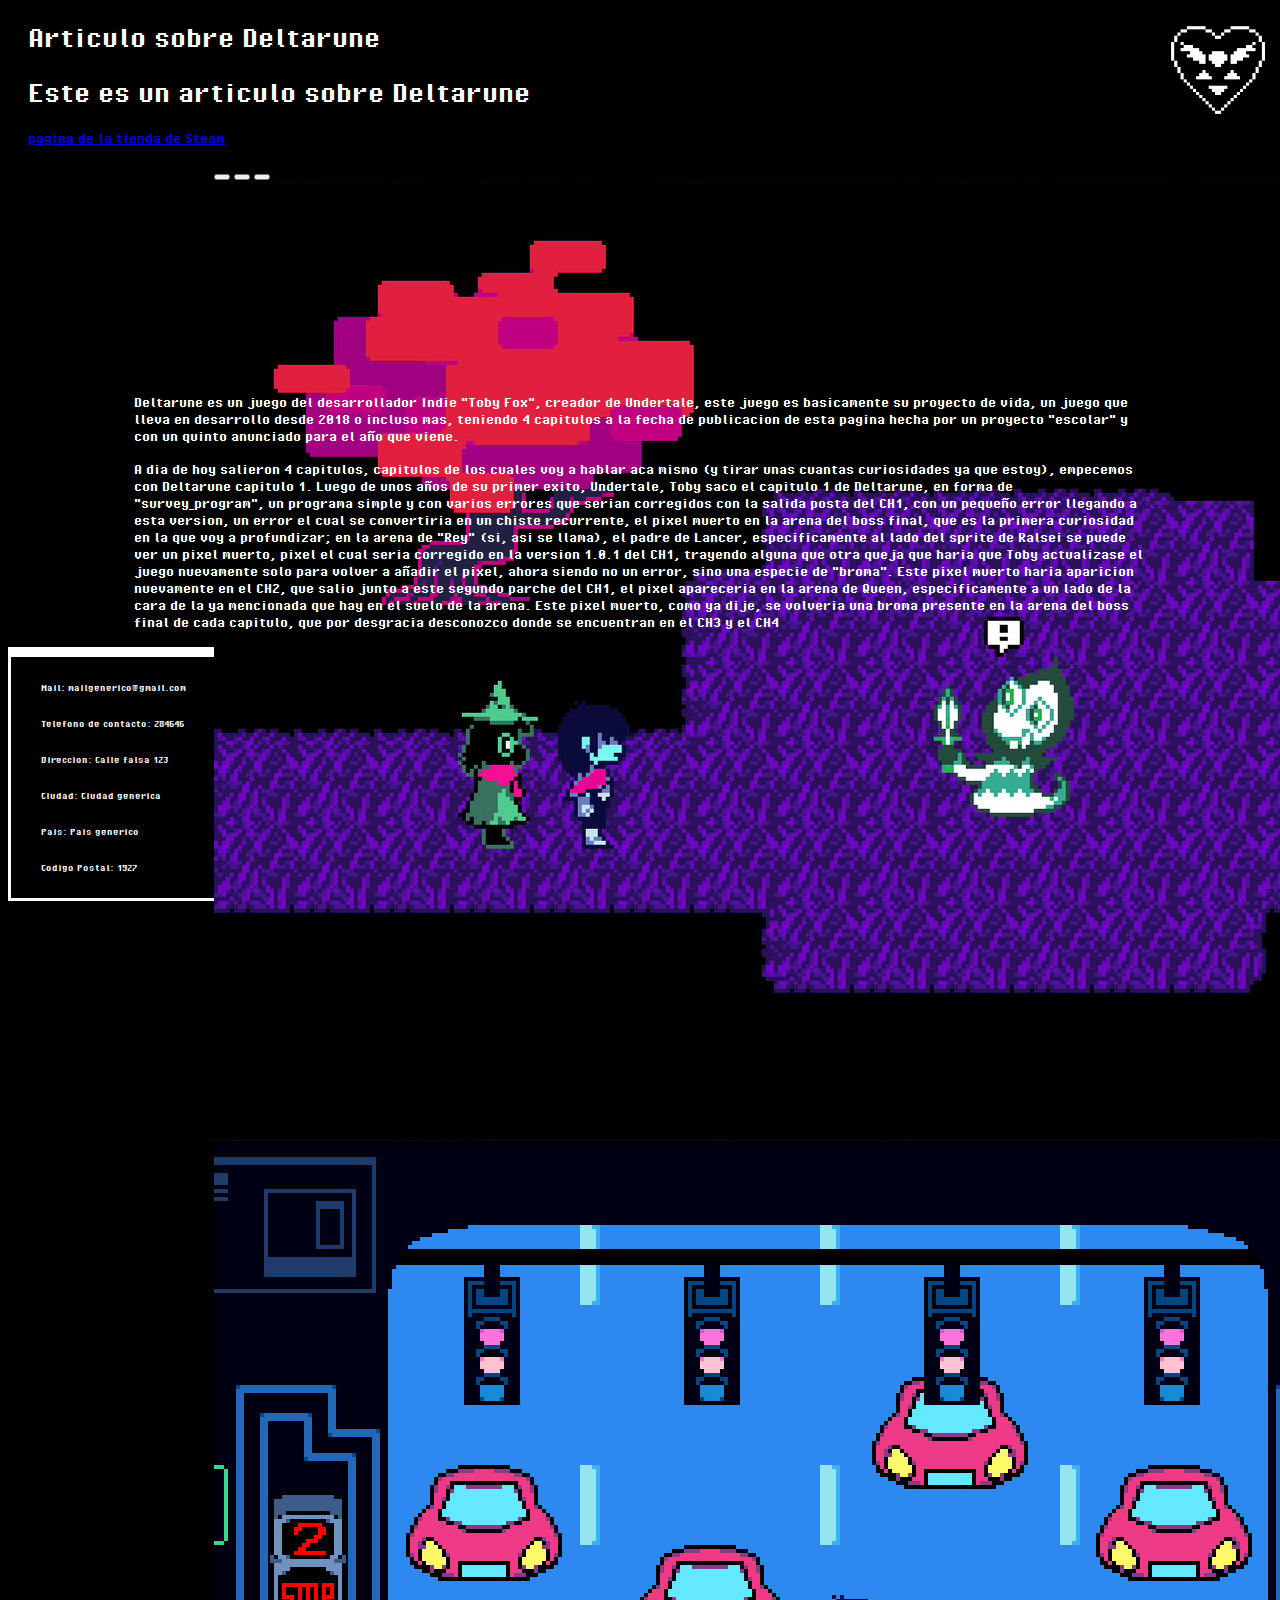
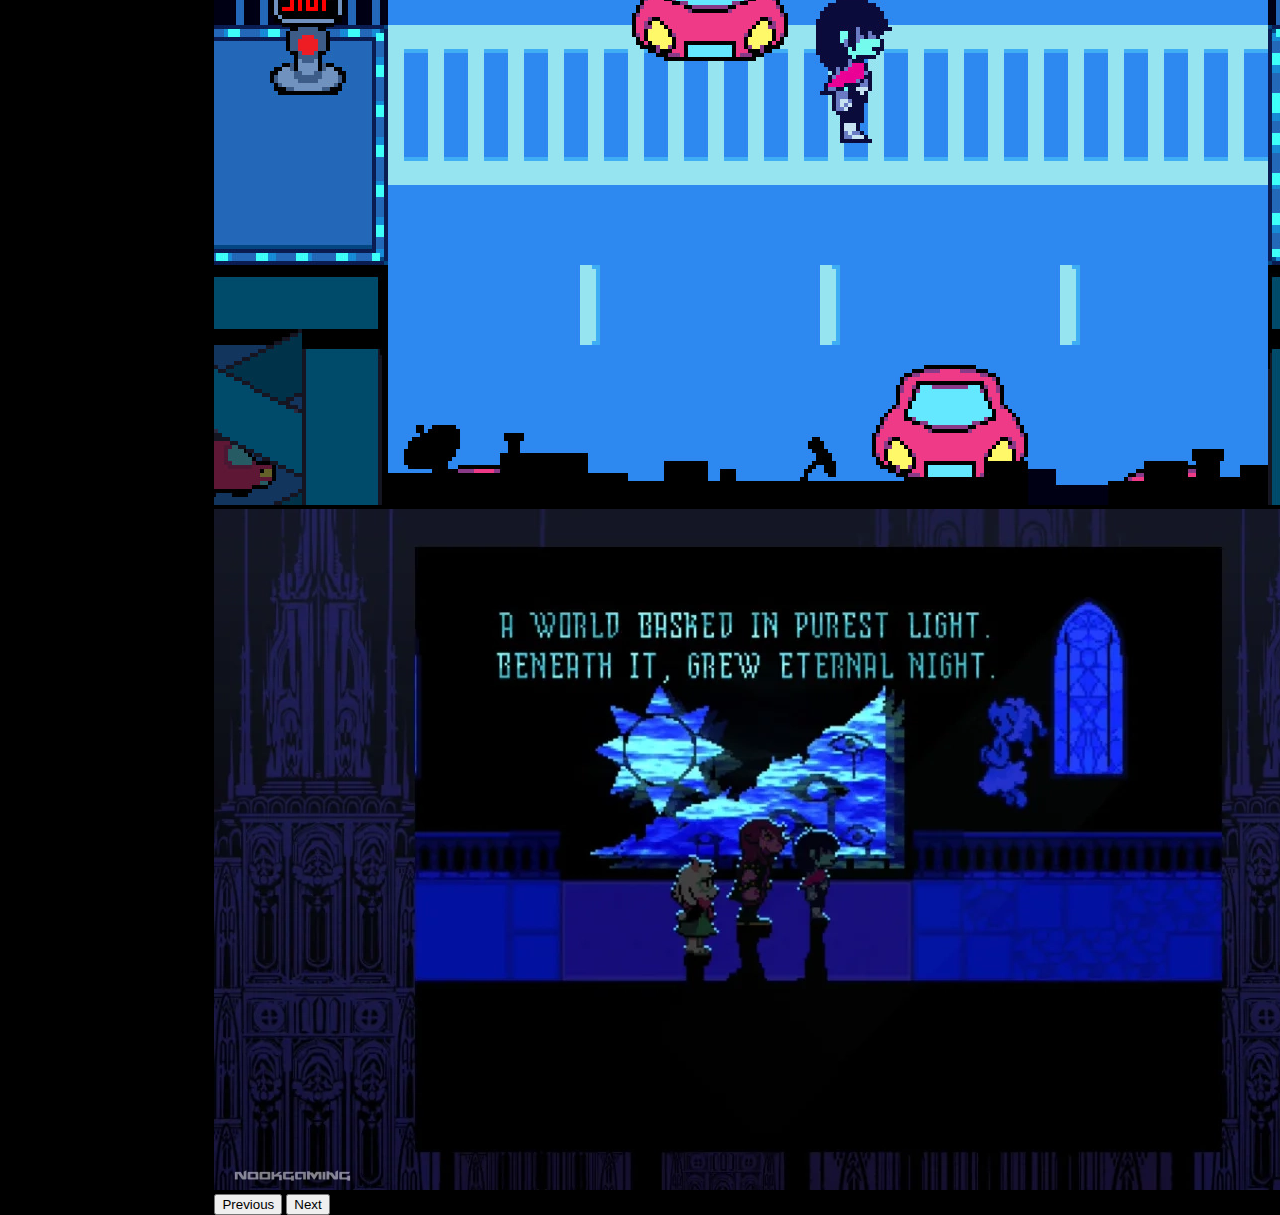
<file: index.html>
<!DOCTYPE html>
<html lang="es">

<head>
    <meta charset="UTF-8">
    <meta name="viewport" content="width=device-width, initial-scale=1.0">
    <link href="https://cdn.jsdelivr.net/npm/bootstrap@5.3.8/dist/css/bootstrap.min.css" rel="stylesheet" integrity="sha384-sRIl4kxILFvY47J16cr9ZwB07vP4J8+LH7qKQnuqkuIAvNWLzeN8tE5YBujZqJLB" crossorigin="anonymous">
    <link rel="stylesheet" href="CSS/style deltarune.css">
    <title>Pagina 2</title>
</head>

<body>
    <header>
        <div class="HEADER__TEXT">
            <h1>Articulo sobre Deltarune</h1>
            <h1>Este es un articulo sobre Deltarune</h1>
            <a href="https://store.steampowered.com/app/1671210/DELTARUNE/">pagina de la tienda de Steam</a>

        </div>
        <img src="IMG/Deltarune_Wiki_logo.webp" alt="" id="logo_Deltarune">
    </header>
    <main>
        <div id="carouselExampleIndicators" class="carousel slide">
            <div class="carousel-indicators">
                <button type="button" data-bs-target="#carouselExampleIndicators" data-bs-slide-to="0" class="active"
                    aria-current="true" aria-label="Slide 1"></button>
                <button type="button" data-bs-target="#carouselExampleIndicators" data-bs-slide-to="1"
                    aria-label="Slide 2"></button>
                <button type="button" data-bs-target="#carouselExampleIndicators" data-bs-slide-to="2"
                    aria-label="Slide 3"></button>
            </div>
            <div class="carousel-inner">
                <div class="carousel-item active">
                    <img src="IMG/ch1.jpg" class="d-block w-100" alt="ch1.jpg">
                </div>
                <div class="carousel-item">
                    <img src="IMG/ch2.jpg" class="d-block w-100" alt="ch2.jpg">
                </div>
                <div class="carousel-item">
                    <img src="IMG/ch4.webp" class="d-block w-100" alt="ch4.webp">
                </div>
            </div>
            <button class="carousel-control-prev" type="button" data-bs-target="#carouselExampleIndicators"
                data-bs-slide="prev">
                <span class="carousel-control-prev-icon" aria-hidden="true"></span>
                <span class="visually-hidden">Previous</span>
            </button>
            <button class="carousel-control-next" type="button" data-bs-target="#carouselExampleIndicators"
                data-bs-slide="next">
                <span class="carousel-control-next-icon" aria-hidden="true"></span>
                <span class="visually-hidden">Next</span>
            </button>
        </div>
        <article>
            <p>
              Deltarune es un juego del desarrollador Indie "Toby Fox", creador de Undertale, este juego es basicamente su proyecto de vida, un juego que lleva en desarrollo desde 2018 o incluso mas, teniendo 4 capitulos a la fecha de publicacion de esta pagina hecha por un proyecto "escolar" y con un quinto anunciado para el año que viene.
            </p>
            <p class="ARTICLE__TEXT">
              A dia de hoy salieron 4 capitulos, capitulos de los cuales voy a hablar aca mismo (y tirar unas cuantas curiosidades ya que estoy), empecemos con Deltarune capitulo 1. 
              Luego de unos años de su primer exito, Undertale, Toby saco el capitulo 1 de Deltarune, en forma de "survey_program", un programa simple y con varios errores que serian corregidos con la salida posta del CH1, con un pequeño error llegando a esta version, un error el cual se convertiria en un chiste recurrente, el pixel muerto en la arena del boss final, que es la primera curiosidad en la que voy a profundizar; en la arena de "Rey" (si, asi se llama), el padre de Lancer, especificamente al lado del sprite de Ralsei se puede ver un pixel muerto, pixel el cual seria corregido en la version 1.0.1 del CH1, trayendo alguna que otra queja que haria que Toby actualizase el juego nuevamente solo para volver a añadir el pixel, ahora siendo no un error, sino una especie de "broma". Este pixel muerto haria aparicion nuevamente en el CH2, que salio junto a este segundo parche del CH1, el pixel apareceria en la arena de Queen, especificamente a un lado de la cara de la ya mencionada que hay en el suelo de la arena. Este pixel muerto, como ya dije, se volveria una broma presente en la arena del boss final de cada capitulo, que por desgracia desconozco donde se encuentran en el CH3 y el CH4
            </p>
        </article>
    </main>
    <footer>
        <h6>
            Mail: mailgenerico@gmail.com
        </h6>
        <h6>
            Telefono de contacto: 284646
        </h6>
        <h6>
            Direccion: Calle falsa 123
        </h6>
        <h6>
            Ciudad: Ciudad generica
        </h6>
        <h6>
            Pais: Pais generico
        </h6>
        <h6>
            Codigo Postal: 1927
        </h6>
    </footer>
<script src="https://cdn.jsdelivr.net/npm/bootstrap@5.3.8/dist/js/bootstrap.bundle.min.js" integrity="sha384-FKyoEForCGlyvwx9Hj09JcYn3nv7wiPVlz7YYwJrWVcXK/BmnVDxM+D2scQbITxI" crossorigin="anonymous"></script>
</body>


</html>
</file>
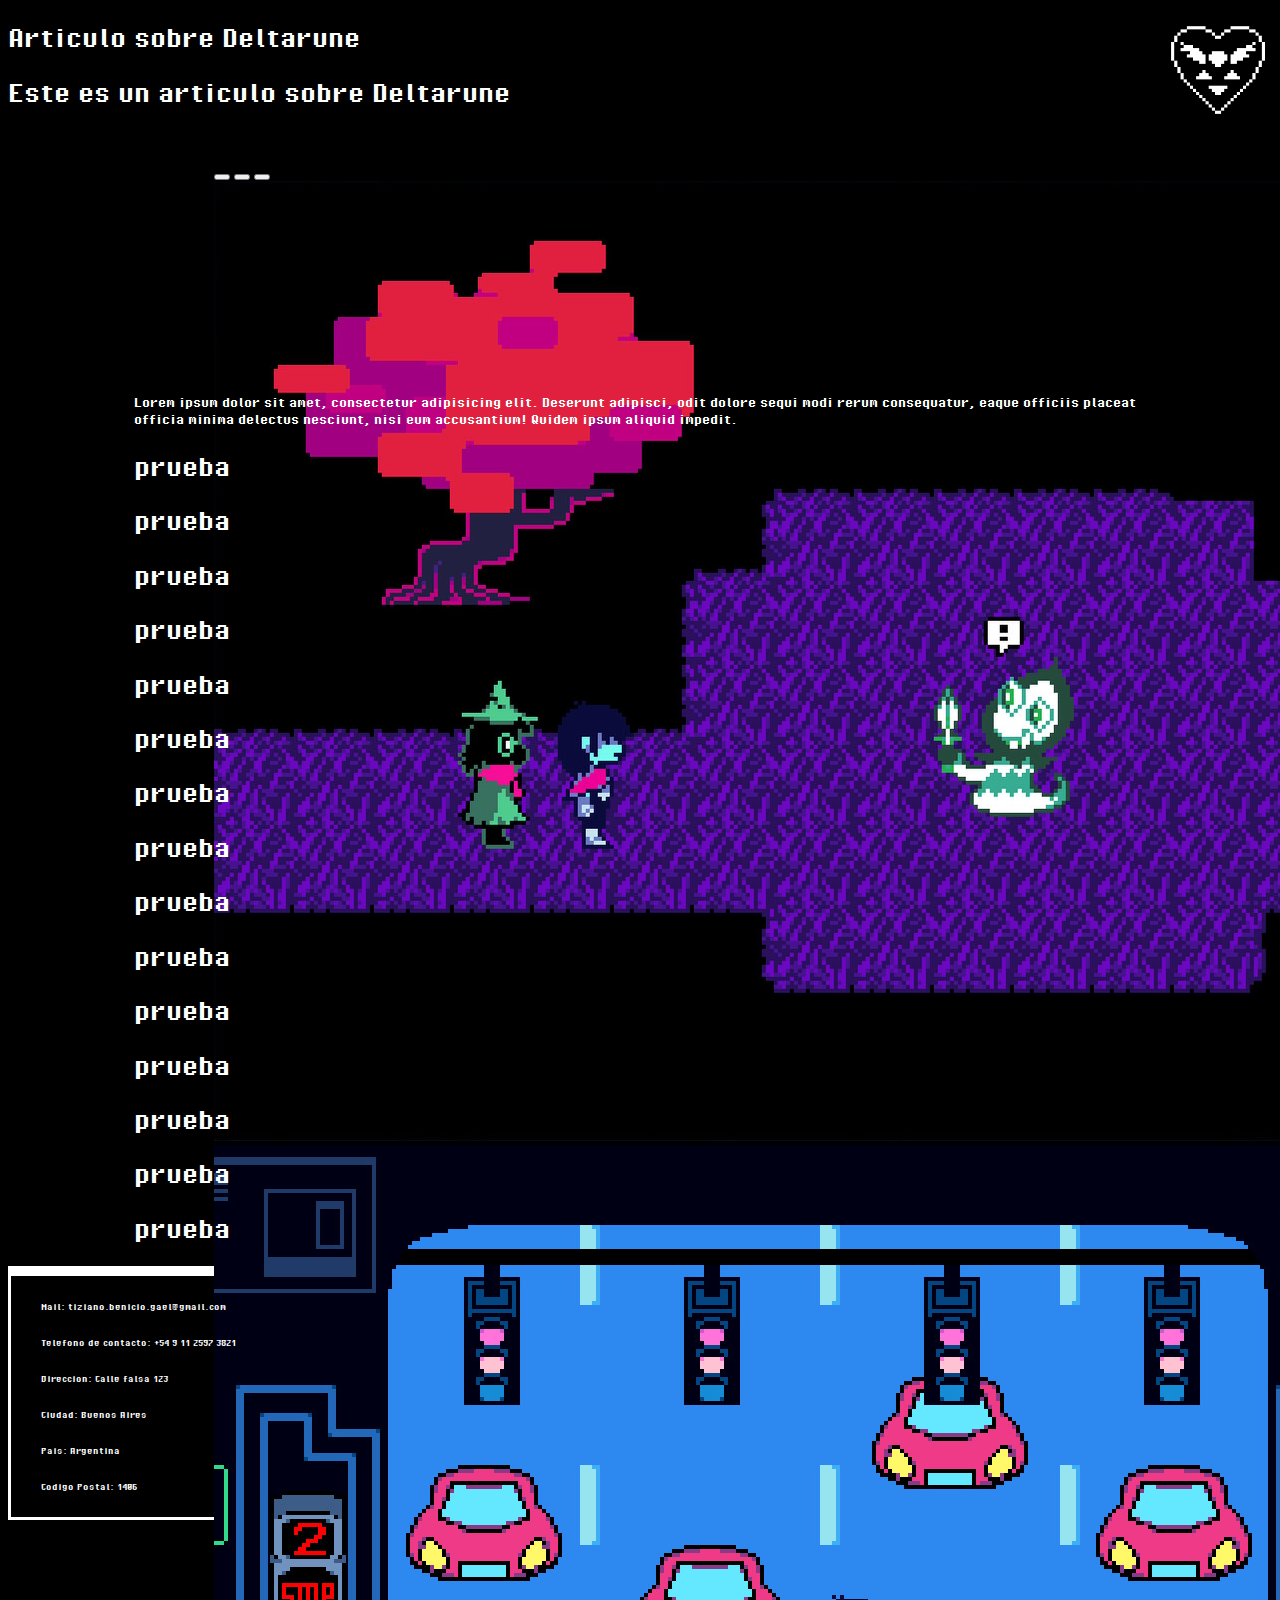
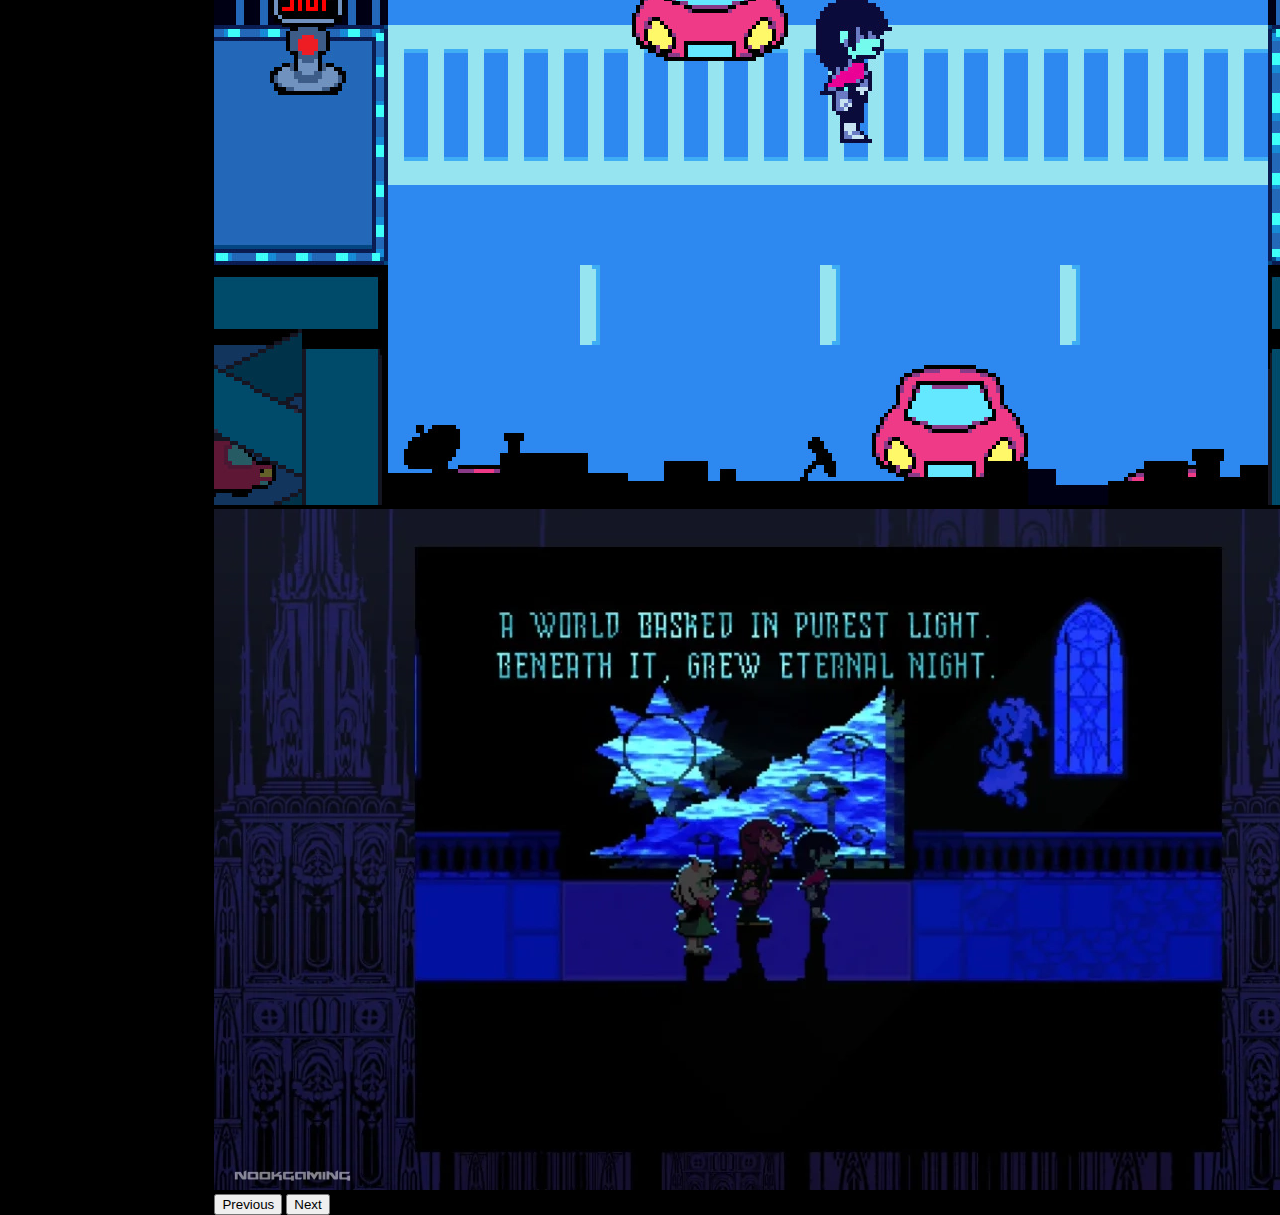
<file: DISCARTED/Pagina2.html>
<!DOCTYPE html>
<html lang="es">

<head>
    <meta charset="UTF-8">
    <meta name="viewport" content="width=device-width, initial-scale=1.0">
    <link href="https://cdn.jsdelivr.net/npm/bootstrap@5.3.8/dist/css/bootstrap.min.css" rel="stylesheet" integrity="sha384-sRIl4kxILFvY47J16cr9ZwB07vP4J8+LH7qKQnuqkuIAvNWLzeN8tE5YBujZqJLB" crossorigin="anonymous">
    <link rel="stylesheet" href="../CSS/style deltarune.css">
    <title>Pagina 2</title>
</head>

<body>
    <header>
        <div>
            <h1>Articulo sobre Deltarune</h1>
            <h1>Este es un articulo sobre Deltarune</h1>
        </div>
        <img src="../IMG/Deltarune_Wiki_logo.webp" alt="" id="logo_Deltarune">
    </header>
    <main>
        <div id="carouselExampleIndicators" class="carousel slide">
            <div class="carousel-indicators">
                <button type="button" data-bs-target="#carouselExampleIndicators" data-bs-slide-to="0" class="active"
                    aria-current="true" aria-label="Slide 1"></button>
                <button type="button" data-bs-target="#carouselExampleIndicators" data-bs-slide-to="1"
                    aria-label="Slide 2"></button>
                <button type="button" data-bs-target="#carouselExampleIndicators" data-bs-slide-to="2"
                    aria-label="Slide 3"></button>
            </div>
            <div class="carousel-inner">
                <div class="carousel-item active">
                    <img src="../IMG/ch1.jpg" class="d-block w-100" alt="ch1.jpg">
                </div>
                <div class="carousel-item">
                    <img src="../IMG/ch2.jpg" class="d-block w-100" alt="ch2.jpg">
                </div>
                <div class="carousel-item">
                    <img src="../IMG/ch4.webp" class="d-block w-100" alt="ch4.webp">
                </div>
            </div>
            <button class="carousel-control-prev" type="button" data-bs-target="#carouselExampleIndicators"
                data-bs-slide="prev">
                <span class="carousel-control-prev-icon" aria-hidden="true"></span>
                <span class="visually-hidden">Previous</span>
            </button>
            <button class="carousel-control-next" type="button" data-bs-target="#carouselExampleIndicators"
                data-bs-slide="next">
                <span class="carousel-control-next-icon" aria-hidden="true"></span>
                <span class="visually-hidden">Next</span>
            </button>
        </div>
        <article>
            <p>
                Lorem ipsum dolor sit amet, consectetur adipisicing elit. Deserunt adipisci, odit dolore sequi modi
                rerum consequatur, eaque officiis placeat officia minima delectus nesciunt, nisi eum accusantium! Quidem
                ipsum aliquid impedit.
            </p>
            <h1>
                prueba
            </h1>
            <h1>
                prueba
            </h1>
            <h1>
                prueba
            </h1>
            <h1>
                prueba
            </h1>
            <h1>
                prueba
            </h1>
            <h1>
                prueba
            </h1>
            <h1>
                prueba
            </h1>
            <h1>
                prueba
            </h1>
            <h1>
                prueba
            </h1>
            <h1>
                prueba
            </h1>
            <h1>
                prueba
            </h1>
            <h1>
                prueba
            </h1>
            <h1>
                prueba
            </h1>
            <h1>
                prueba
            </h1>
            <h1>
                prueba
            </h1>
        </article>
    </main>
    <footer>
        <h6>
            Mail: tiziano.benicio.gael@gmail.com
        </h6>
        <h6>
            Telefono de contacto: +54 9 11 2597 3821
        </h6>
        <h6>
            Direccion: Calle falsa 123
        </h6>
        <h6>
            Ciudad: Buenos Aires
        </h6>
        <h6>
            Pais: Argentina
        </h6>
        <h6>
            Codigo Postal: 1406
        </h6>
    </footer>
<script src="https://cdn.jsdelivr.net/npm/bootstrap@5.3.8/dist/js/bootstrap.bundle.min.js" integrity="sha384-FKyoEForCGlyvwx9Hj09JcYn3nv7wiPVlz7YYwJrWVcXK/BmnVDxM+D2scQbITxI" crossorigin="anonymous"></script>
</body>

</html>
</file>
<file: CSS/style deltarune.css>
@font-face {
    font-family: 'Pixel Operator';
    src: url(./PixelOperator-Bold.woff2) format(woff2);
    font-weight: bold;
    font-style: normal;
    font-display: swap;
}

body{
  font-family: 'Pixel Operator';
  background-color: black;
}
p{
  color: white;
}
h1{
  color: white;
}
h6{
  color: white;
}
header{
  position: fixed;
  background-color: black;
  width: 100%;
  top: 0%;
  display: flex;
  justify-content: space-between;
  z-index: 4;
}
.HEADER__TEXT{
  margin-left: 20px;
}
#logo_Deltarune{
  width: 100px;
  height: 100px;
  margin: 20px;
}
#carouselExampleIndicators{
  display: block;
  width: 300px;
  height: 150px;
  margin: 80px;
}
main{
  width: 80%;
  margin: 13% auto 0%;
}
.ARTICLE__TEXT{
  margin-top: 10px;
}
footer{
  border-top: 10px;
  border-style: solid;
  border-color: white;
  padding-left: 30px;
}
@media (max-width: 768px) {
  main{
    margin: 55% auto 0%;
  }
  header{
    font-size: small;
  }
}
@media (min-width: 768px) and (max-width: 1024px) {
  main{
    margin: 25% auto 0%
  }
}
</file>
